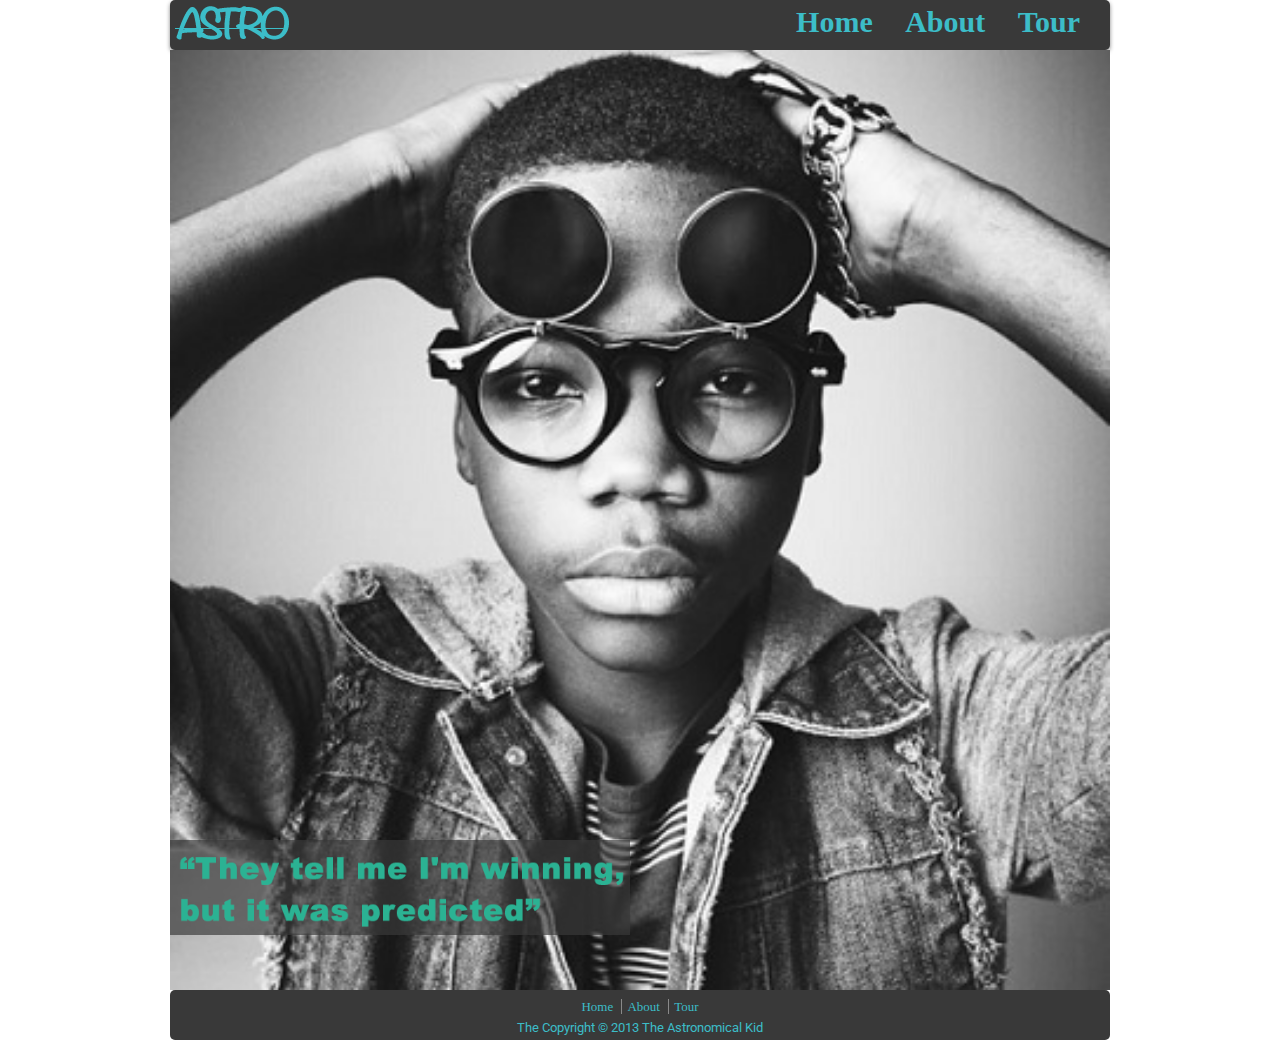
<file: index.html>
<!DOCTYPE html>

<html xmlns="http://www.w3.org/1999/xhtml" xml:lang="en" lang="en">
<head>
  <meta http-equiv="Content-Type" content="text/html; charset=UTF-8"/>
  <title>The Astronomical Kid</title>

    <!-- Stylesheets -->
  <link href='http://fonts.googleapis.com/css?family=Roboto:300' rel='stylesheet' type='text/css'/>
  <link href='http://fonts.googleapis.com/css?family=Droid+Sans:700' rel='stylesheet' type='text/css'/>
  <link rel="stylesheet" href="css/reset.css" type="text/css" media="screen" />
  <link rel="stylesheet" href="css/css/main.css" type="text/css" media="screen" />
</head>

<body>
  <div class="container">

    <!-- Header -->
    <header>
      <a href="index.html"><h1 id="logo">Astro</h1></a>
        <nav>
          <ul>
            <li><a href="index.html">Home</a></li>
            <li><a href="about.html">About</a></li>
            <li><a href="tour.html">Tour</a></li>
          </ul>
        </nav> 
    </header>

    <!-- Main Body -->  
    <article id="maincolumn">      
      <img id="homebackgroundimage" src="assets/astro_3.jpg"/>
      <img id="lyric" src="assets/lyric.png">
    </article>

    <!-- Footer -->
    <footer>
      <ul>
        <li><a href="index.html">Home </a></li>
        <li><a href="about.html">About </a></li>
        <li><a href="tour.html">Tour</a></li>
      </ul>
      <p>The Copyright © 2013 The Astronomical Kid</p>
    </footer>
    
  </div>
</body>
</html>
</file>
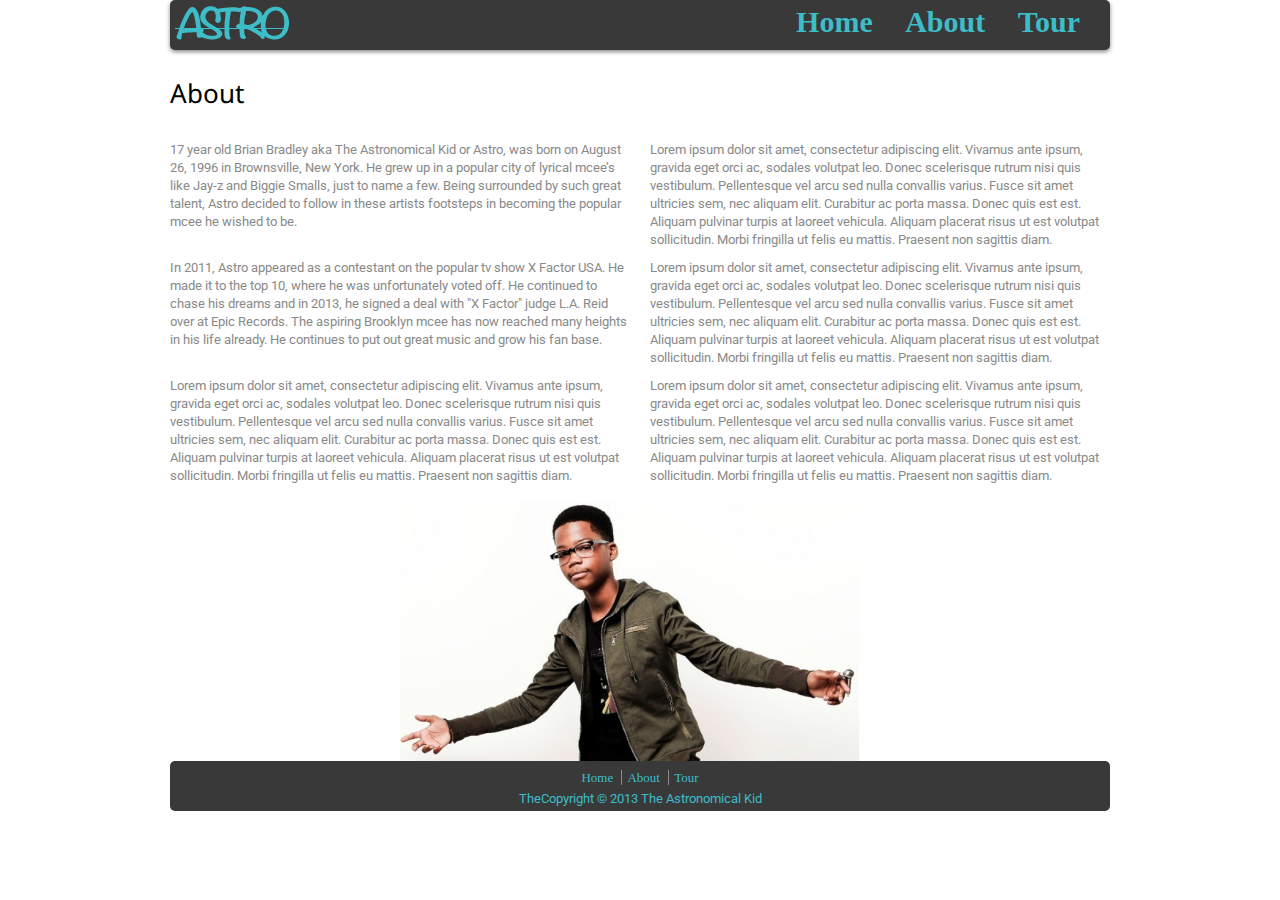
<file: about.html>
<!DOCTYPE html>

<html xmlns="http://www.w3.org/1999/xhtml" xml:lang="en" lang="en">
<head>
  <meta http-equiv="Content-Type" content="text/html; charset=UTF-8"/>
  <title>The Astronomical Kid</title>

    <!-- Stylesheets -->
  <link href='http://fonts.googleapis.com/css?family=Roboto:300' rel='stylesheet' type='text/css'/>
  <link href='http://fonts.googleapis.com/css?family=Droid+Sans:700' rel='stylesheet' type='text/css'/>
  <link rel="stylesheet" href="css/reset.css" type="text/css" media="screen" />
  <link rel="stylesheet" href="css/css/main.css" type="text/css" media="screen" />
</head>

<body>
  <div class="container">
   
    <!-- Header -->
    <header>
    <a href="index.html"><h1 id="logo">Astro</h1></a>
      <nav>
        <ul>
          <li><a href="index.html">Home</a></li>
          <li><a href="about.html">About</a></li>
          <li><a href="tour.html">Tour</a></li>
        </ul>
      </nav> 
    </header>

    <!-- Main Body -->  
    <article id="maincolumn">
      <h2>About</h2>
      <p>17 year old Brian Bradley aka The Astronomical Kid or Astro, was born on August 26, 1996 in Brownsville, New York. He grew up in a popular city of lyrical mcee’s like Jay-z and Biggie Smalls, just to name a few. Being surrounded by such great talent, Astro decided to follow in these artists footsteps in becoming the popular mcee he wished to be.</p>

      <p>Lorem ipsum dolor sit amet, consectetur adipiscing elit. Vivamus ante ipsum, gravida eget orci ac, sodales volutpat leo. Donec scelerisque rutrum nisi quis vestibulum. Pellentesque vel arcu sed nulla convallis varius. Fusce sit amet ultricies sem, nec aliquam elit. Curabitur ac porta massa. Donec quis est est. Aliquam pulvinar turpis at laoreet vehicula. Aliquam placerat risus ut est volutpat sollicitudin. Morbi fringilla ut felis eu mattis. Praesent non sagittis diam.</p>

      <p>In 2011, Astro appeared as a contestant on the popular tv show X Factor USA. He made it to the top 10, where he was unfortunately voted off. He continued to chase his dreams and in 2013, he signed a deal with "X Factor" judge L.A. Reid over at Epic Records. The aspiring Brooklyn mcee has now reached many heights in his life already. He continues to put out great music and grow his fan base.</p>

      <p>Lorem ipsum dolor sit amet, consectetur adipiscing elit. Vivamus ante ipsum, gravida eget orci ac, sodales volutpat leo. Donec scelerisque rutrum nisi quis vestibulum. Pellentesque vel arcu sed nulla convallis varius. Fusce sit amet ultricies sem, nec aliquam elit. Curabitur ac porta massa. Donec quis est est. Aliquam pulvinar turpis at laoreet vehicula. Aliquam placerat risus ut est volutpat sollicitudin. Morbi fringilla ut felis eu mattis. Praesent non sagittis diam.</p>

      <p>Lorem ipsum dolor sit amet, consectetur adipiscing elit. Vivamus ante ipsum, gravida eget orci ac, sodales volutpat leo. Donec scelerisque rutrum nisi quis vestibulum. Pellentesque vel arcu sed nulla convallis varius. Fusce sit amet ultricies sem, nec aliquam elit. Curabitur ac porta massa. Donec quis est est. Aliquam pulvinar turpis at laoreet vehicula. Aliquam placerat risus ut est volutpat sollicitudin. Morbi fringilla ut felis eu mattis. Praesent non sagittis diam.</p>

      <p>Lorem ipsum dolor sit amet, consectetur adipiscing elit. Vivamus ante ipsum, gravida eget orci ac, sodales volutpat leo. Donec scelerisque rutrum nisi quis vestibulum. Pellentesque vel arcu sed nulla convallis varius. Fusce sit amet ultricies sem, nec aliquam elit. Curabitur ac porta massa. Donec quis est est. Aliquam pulvinar turpis at laoreet vehicula. Aliquam placerat risus ut est volutpat sollicitudin. Morbi fringilla ut felis eu mattis. Praesent non sagittis diam.</p>

      <img id="aboutpageimage" src="assets/astro_9.jpg"/>
    </article>

    <!-- Footer -->
    <footer>
      <ul>
        <li><a href="index.html">Home </a></li>
        <li><a href="about.html">About </a></li>
        <li><a href="tour.html">Tour</a></li>
      </ul>
      <p>TheCopyright © 2013 The Astronomical Kid</p>
    </footer>
  </div>
</body>
</html>
</file>
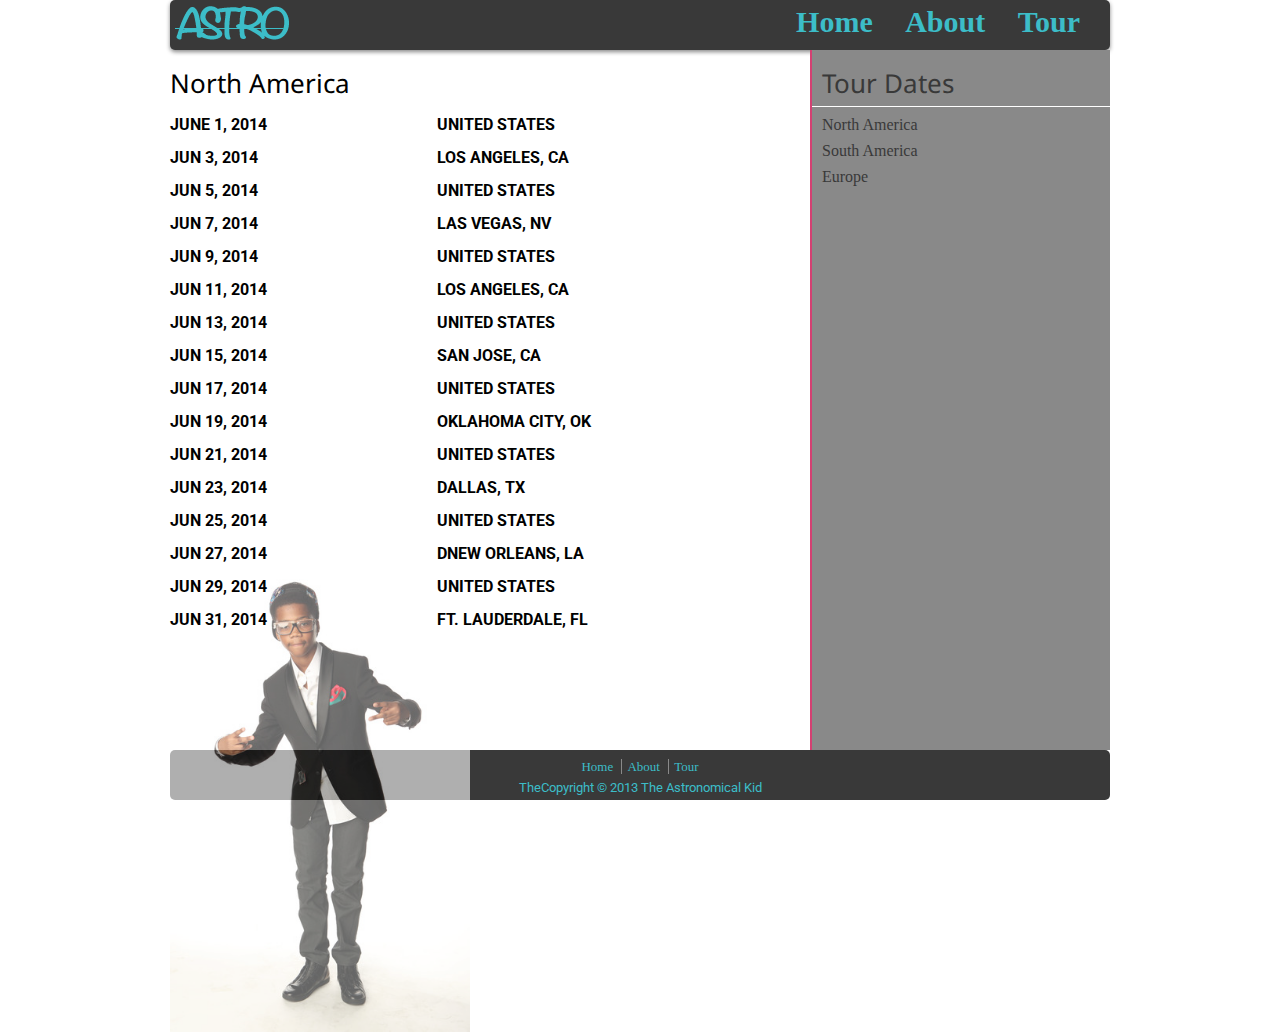
<file: tour.html>
<!DOCTYPE html>

<html xmlns="http://www.w3.org/1999/xhtml" xml:lang="en" lang="en">
<head>
  <meta http-equiv="Content-Type" content="text/html; charset=UTF-8"/>
  <title>The Astronomical Kid</title>

    <!-- Stylesheets -->
  <link href='http://fonts.googleapis.com/css?family=Roboto:300' rel='stylesheet' type='text/css'/>
  <link href='http://fonts.googleapis.com/css?family=Droid+Sans:700' rel='stylesheet' type='text/css'/>
  <link rel="stylesheet" href="css/reset.css" type="text/css" media="screen" />
  <link rel="stylesheet" href="css/css/main.css" type="text/css" media="screen" />
</head>

<body>
  <div class="container">
    <!-- Header -->

    <header>
    <a href="index.html"><h1 id="logo">Astro</h1></a>
      <nav>
        <ul>
          <li><a href="index.html">Home</a></li>
          <li><a href="about.html">About</a></li>
          <li><a href="tour.html">Tour</a></li>
        </ul>
      </nav> 
    </header>

    <!-- Main Body -->  
    <article id="tourpagemaincolumn">
      <img src="assets/astro_10.jpg"/>
      <h2>North America</h2>
      <ul id="tourdates">
        <li class="date">JUNE 1, 2014</li>          
        <li class="date">JUN 3, 2014</li>
        <li class="date">JUN 5, 2014</li>
        <li class="date">JUN 7, 2014</li>
        <li class="date">JUN 9, 2014</li>
        <li class="date">JUN 11, 2014</li>
        <li class="datea">JUN 13, 2014</li>
        <li class="date">JUN 15, 2014</li>
        <li class="date">JUN 17, 2014</li>
        <li class="date">JUN 19, 2014</li>
        <li class="date">JUN 21, 2014</li>
        <li class="date">JUN 23, 2014</li>
        <li class="date">JUN 25, 2014</li>
        <li class="date">JUN 27, 2014</li>
        <li class="date">JUN 29, 2014</li>
        <li class="date">JUN 31, 2014</li>

      </ul>

      <ul id="countries">
        <li>UNITED STATES</li>
        <li>LOS ANGELES, CA</li>

        <li>UNITED STATES</li>
        <li>LAS VEGAS, NV</li>

        <li>UNITED STATES</li>
        <li>LOS ANGELES, CA</li>

        <li>UNITED STATES</li>
        <li>SAN JOSE, CA</li>

        <li>UNITED STATES</li>
        <li>OKLAHOMA CITY, OK</li> 

        <li>UNITED STATES</li>
        <li>DALLAS, TX</li>

        <li>UNITED STATES</li>
        <li>DNEW ORLEANS, LA</li>

        <li>UNITED STATES</li>
        <li>FT. LAUDERDALE, FL</li>
      </ul>

   <!--    <ul id="country">
        <li>UNITED STATES</li>
        <li>LOS ANGELES, CA</li>
      </ul> -->

    </article>

    <!-- Sidebar -->
    <section id="sidebar">
    <dl>
      <dt><h3>Tour Dates</h3></dt>
      <dd><a href="#">North America</a></dd>
      <dd><a href="#">South America</a></dd>
      <dd><a href="#">Europe</a></dd>
    </dl>
     <!--  <ul>
        <li><a href="#"><h3>North America</h3></a></li>
        <li><a href="#"><h3>South America</h3></a></li>
        <li><a href="#"><h3>Canada</h3></a></li>
      </ul> -->
    </section>

    <!-- Footer -->
    <footer>
      <ul>
        <li><a href="index.html">Home </a></li>
        <li><a href="about.html">About </a></li>
        <li><a href="tour.html">Tour</a></li>
      </ul>
      <p>TheCopyright © 2013 The Astronomical Kid</p>
    </footer>
  </div>
</body>
</html>
</file>
<file: css/css/main.css>
/**/
/**/
/**/
/**/
header a h1 {
  background: url(../../assets/astro.logo.png) no-repeat;
  text-indent: -9999px;
  height: 40px;
}
nav {
  font-size: 30px;
  z-index: 100;
  position: absolute;
  right: 200px;
  margin: -33px 0 0 0;
}
nav a {
  padding: 0 0 0 25px;
  text-decoration: none;
  color: #3cbdc8;
  font-weight: bold;
}
nav a:hover {
  color: #d44072;
  text-decoration: underline;
}
article#maincolumn {
  font-family: 'Roboto', sans-serif;
}
article#maincolumn h2 {
  padding: 80px 0 25px 10px;
}
article#tourpagemaincolumn h2 {
  padding: 20px 0 20px 0;
}
article#tourpagemaincolumn ul {
  float: left;
  padding: 0 170px 0 0;
  list-style: none;
}
article#tourpagemaincolumn ul li {
  display: block;
  padding: 0 0 15px 0;
  font-family: 'Roboto', sans-serif;
  line-height: 18px;
  font-weight: bold;
  z-index: 2;
  position: relative;
}
p {
  font-family: 'Roboto', sans-serif;
  font-size: 13px;
  color: #898989;
  line-height: 18px;
}
h1 {
  font-family: 'Droid Sans', sans-serif;
  font-size: 26px;
}
h2 {
  font-family: 'Droid Sans', sans-serif;
  font-size: 26px;
}
h3 {
  font-family: 'Droid Sans', sans-serif;
  font-size: 26px;
}
section#sidebar h3 {
  color: #393939;
  padding: 20px 0 10px 10px;
  border-bottom: 1.5px solid #fff;
}
section#sidebar a {
  display: block;
  text-decoration: none;
  padding: 10px 0 0 10px;
  color: #393939;
}
section#sidebar a:hover {
  color: #d44072;
}
footer ul {
  text-align: center;
  margin-top: 8px;
}
footer ul li {
  font-size: 13px;
  border-right: solid 1px #898989;
  padding: 0 5px 0 5px;
}
footer ul li:last-child {
  border-right: none;
}
footer ul a {
  text-align: center;
  text-decoration: none;
  color: #3cbdc8;
}
footer ul a:hover {
  border-bottom: 1px solid #d44072;
}
footer p {
  color: #3cbdc8;
  text-align: center;
  font-size: 13px;
  padding: 5px 0 0 0;
}
body {
  width: 100%;
  *zoom: 1;
}
body:before,
body:after {
  content: "";
  display: table;
}
body:after {
  clear: both;
}
* {
  -webkit-box-sizing: border-box;
  -moz-box-sizing: border-box;
  box-sizing: border-box;
}
.container {
  width: 960px;
  margin: 0 auto;
  overflow: hidden;
}
header {
  display: inline;
  float: left;
  width: 940px;
  margin: 0 10px;
  height: 50px;
  background-color: #393939;
  -webkit-border-radius: 5px;
  -moz-border-radius: 5px;
  border-radius: 5px;
  box-shadow: 0 2px 4px #898989;
}
article#maincolumn {
  height: 700px;
}
article#maincolumn #homebackgroundimage {
  display: inline;
  float: left;
  width: 940px;
  margin: 0 10px;
}
article#maincolumn #lyric {
  display: inline;
  float: left;
  width: 460px;
  margin: 0 10px;
  margin: -150px 0 0 10px;
}
article#maincolumn #aboutpageimage {
  display: inline;
  float: left;
  width: 460px;
  margin: 0 10px;
  margin: 17px 0 0px 240px;
}
article#maincolumn p {
  display: inline;
  float: left;
  width: 460px;
  margin: 0 10px;
  padding: 10px 0 0 0;
}
article#tourpagemaincolumn {
  height: 700px;
  display: inline;
  float: left;
  width: 620px;
  margin: 0 10px;
}
article#tourpagemaincolumn img {
  display: inline;
  float: left;
  width: 300px;
  margin: 0 10px;
  bottom: 0;
  position: absolute;
  margin: 0 0 -132px 0;
  opacity: 0.6;
}
section#sidebar {
  height: 700px;
  display: inline;
  float: left;
  width: 300px;
  margin: 0 10px;
  background-color: #898989;
  border-left: 2px solid #d44072;
}
footer {
  display: inline;
  float: left;
  width: 940px;
  margin: 0 10px;
  height: 50px;
  background-color: #393939;
  bottom: 0;
  -webkit-border-radius: 5px;
  -moz-border-radius: 5px;
  border-radius: 5px;
}
</file>
